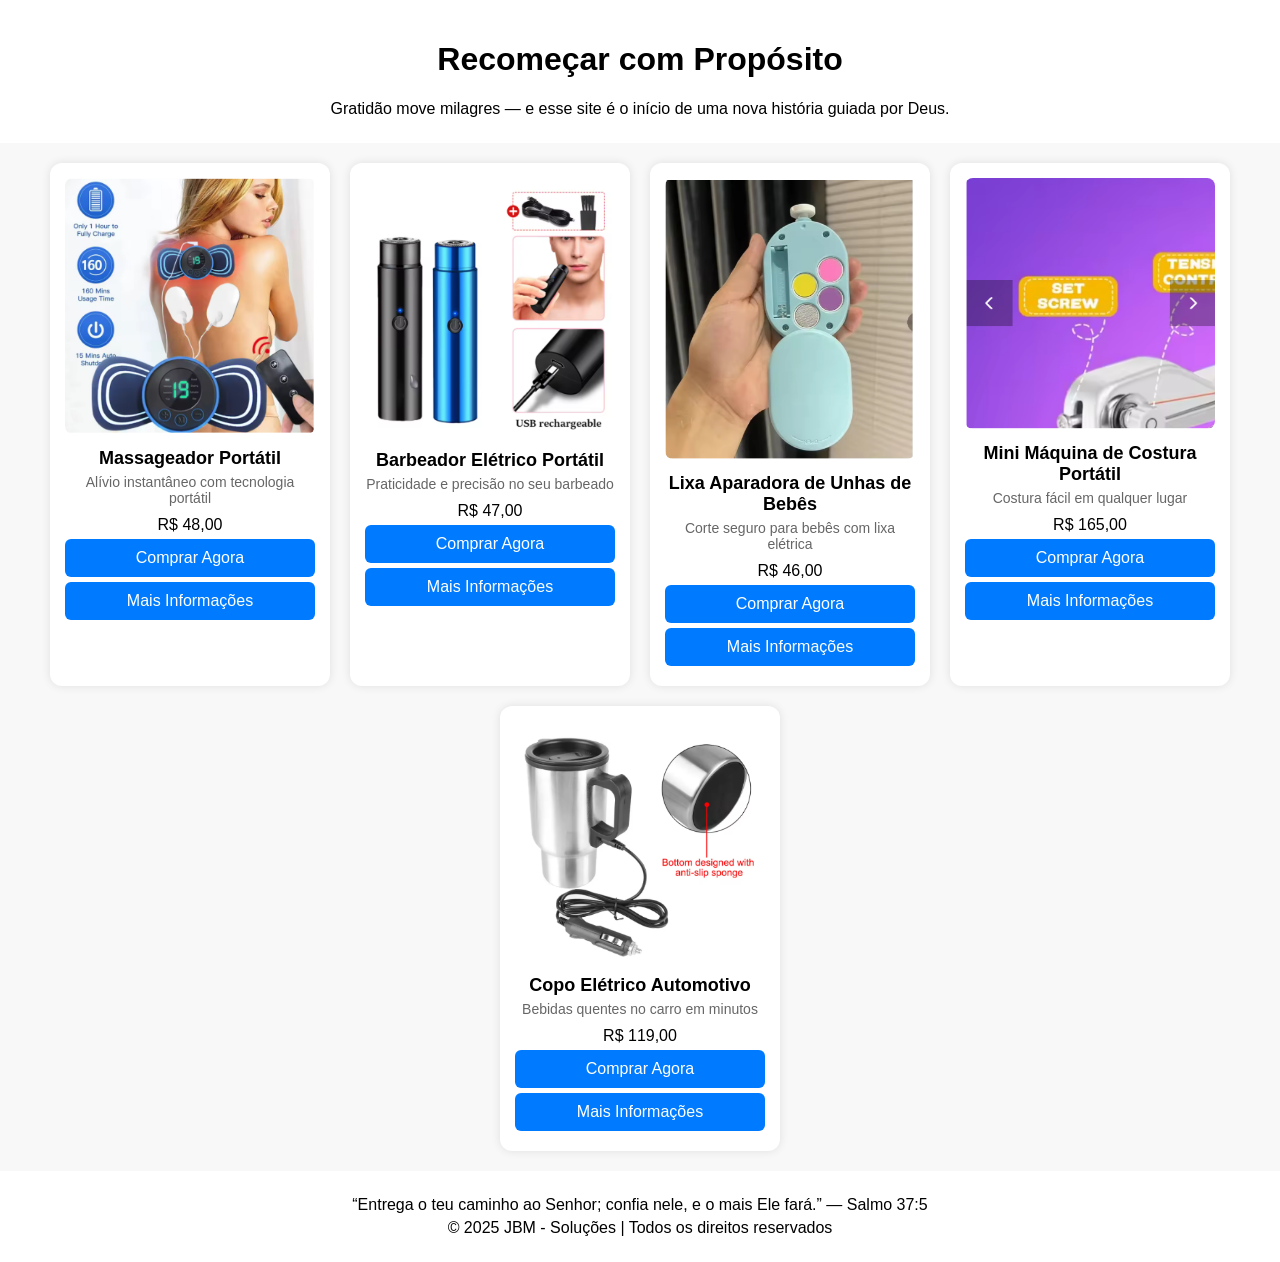
<file: index.html>
<!DOCTYPE html>
<html lang="pt-br">
<head>
    <meta charset="UTF-8">
    <meta name="viewport" content="width=device-width, initial-scale=1.0">
    <title>Recomeçar com Propósito</title>
    <style>
        body { font-family: Arial, sans-serif; margin: 0; padding: 0; background: #f8f8f8; }
        header, footer { text-align: center; padding: 20px; background: #fff; }
        .produtos { display: flex; flex-wrap: wrap; justify-content: center; gap: 20px; padding: 20px; }
        article { background: #fff; border-radius: 12px; box-shadow: 0 0 10px rgba(0,0,0,0.1); width: 250px; text-align: center; padding: 15px; }
        img { width: 100%; border-radius: 8px; transition: opacity 0.5s; }
        h2 { font-size: 18px; margin: 10px 0 5px; }
        p { font-size: 16px; margin: 5px 0; }
        .botoes a { display: block; margin: 5px 0; padding: 10px; background: #007bff; color: white; border-radius: 6px; text-decoration: none; }
        .botoes a:hover { background: #0056b3; }
        .descricao-resumida { font-size: 14px; color: #666; margin-bottom: 10px; }
    </style>
    <script>
        const imagens = {};
        function rotacionarImagem(id, imagensList) {
            let i = 0;
            imagens[id] = setInterval(() => {
                document.getElementById(id).src = imagensList[i];
                i = (i + 1) % imagensList.length;
            }, 1000);
        }
        function pararRotacao(id, original) {
            clearInterval(imagens[id]);
            document.getElementById(id).src = original;
        }

        window.onload = function () {
            const Produto1 = "Massageador Portátil";
            const Produto2 = "Barbeador Elétrico Portátil";
            const Produto3 = "Lixa Aparadora de Unhas de Bebês";
            const Produto4 = "Mini Máquina de Costura Portátil";
            const Produto5 = "Copo Elétrico Automotivo";

            const Valor1 = "R$ 48,00";
            const Valor2 = "R$ 47,00";
            const Valor3 = "R$ 46,00";
            const Valor4 = "R$ 165,00";
            const Valor5 = "R$ 119,00";

            const Desc1 = "Alívio instantâneo com tecnologia portátil";
            const Desc2 = "Praticidade e precisão no seu barbeado";
            const Desc3 = "Corte seguro para bebês com lixa elétrica";
            const Desc4 = "Costura fácil em qualquer lugar";
            const Desc5 = "Bebidas quentes no carro em minutos";

            document.getElementById("titulo1").innerText = Produto1;
            document.getElementById("titulo2").innerText = Produto2;
            document.getElementById("titulo3").innerText = Produto3;
            document.getElementById("titulo4").innerText = Produto4;
            document.getElementById("titulo5").innerText = Produto5;

            document.getElementById("valor1").innerText = Valor1;
            document.getElementById("valor2").innerText = Valor2;
            document.getElementById("valor3").innerText = Valor3;
            document.getElementById("valor4").innerText = Valor4;
            document.getElementById("valor5").innerText = Valor5;

            document.getElementById("desc1").innerText = Desc1;
            document.getElementById("desc2").innerText = Desc2;
            document.getElementById("desc3").innerText = Desc3;
            document.getElementById("desc4").innerText = Desc4;
            document.getElementById("desc5").innerText = Desc5;

            document.getElementById("btnComprar1").href = `pagamento.html?produto=${encodeURIComponent(Produto1)}&valor=${encodeURIComponent(Valor1)}`;
            document.getElementById("btnComprar2").href = `pagamento.html?produto=${encodeURIComponent(Produto2)}&valor=${encodeURIComponent(Valor2)}`;
            document.getElementById("btnComprar3").href = `pagamento.html?produto=${encodeURIComponent(Produto3)}&valor=${encodeURIComponent(Valor3)}`;
            document.getElementById("btnComprar4").href = `pagamento.html?produto=${encodeURIComponent(Produto4)}&valor=${encodeURIComponent(Valor4)}`;
            document.getElementById("btnComprar5").href = `pagamento.html?produto=${encodeURIComponent(Produto5)}&valor=${encodeURIComponent(Valor5)}`;
        };
    </script>
</head>
<body>
    <header>
        <h1>Recomeçar com Propósito</h1>
        <p>Gratidão move milagres — e esse site é o início de uma nova história guiada por Deus.</p>
    </header>

    <main>
        <section class="produtos">
            <!-- Produto 1 -->
            <article>
                <img id="produto1" src="img/IMAGEM1-1.PNG" alt="Produto 1"
                    onmouseover="rotacionarImagem('produto1', ['img/IMAGEM1-1.PNG', 'img/IMAGEM1-2.PNG', 'img/IMAGEM1-3.PNG'])"
                    onmouseout="pararRotacao('produto1', 'img/IMAGEM1-1.PNG')">
                <h2 id="titulo1"></h2>
                <p class="descricao-resumida" id="desc1"></p>
                <p id="valor1"></p>
                <div class="botoes">
                    <a id="btnComprar1">Comprar Agora</a>
                    <a href="detalhes-do-produto.html?produto=1">Mais Informações</a>
                </div>
            </article>

            <!-- Produto 2 -->
            <article>
                <img id="produto2" src="img/IMAGEM2-1.PNG" alt="Produto 2"
                    onmouseover="rotacionarImagem('produto2', ['img/IMAGEM2-1.PNG', 'img/IMAGEM2-2.PNG', 'img/IMAGEM2-3.PNG'])"
                    onmouseout="pararRotacao('produto2', 'img/IMAGEM2-1.PNG')">
                <h2 id="titulo2"></h2>
                <p class="descricao-resumida" id="desc2"></p>
                <p id="valor2"></p>
                <div class="botoes">
                    <a id="btnComprar2">Comprar Agora</a>
                    <a href="detalhes-do-produto.html?produto=2">Mais Informações</a>
                </div>
            </article>

            <!-- Produto 3 -->
            <article>
                <img id="produto3" src="img/IMAGEM3-1.PNG" alt="Produto 3"
                    onmouseover="rotacionarImagem('produto3', ['img/IMAGEM3-1.PNG', 'img/IMAGEM3-2.PNG', 'img/IMAGEM3-3.PNG'])"
                    onmouseout="pararRotacao('produto3', 'img/IMAGEM3-1.PNG')">
                <h2 id="titulo3"></h2>
                <p class="descricao-resumida" id="desc3"></p>
                <p id="valor3"></p>
                <div class="botoes">
                    <a id="btnComprar3">Comprar Agora</a>
                    <a href="detalhes-do-produto.html?produto=3">Mais Informações</a>
                </div>
            </article>

            <!-- Produto 4 -->
            <article>
                <img id="produto4" src="img/IMAGEM4-1.PNG" alt="Produto 4"
                    onmouseover="rotacionarImagem('produto4', ['img/IMAGEM4-1.PNG', 'img/IMAGEM4-2.PNG', 'img/IMAGEM4-3.PNG'])"
                    onmouseout="pararRotacao('produto4', 'img/IMAGEM4-1.PNG')">
                <h2 id="titulo4"></h2>
                <p class="descricao-resumida" id="desc4"></p>
                <p id="valor4"></p>
                <div class="botoes">
                    <a id="btnComprar4">Comprar Agora</a>
                    <a href="detalhes-do-produto.html?produto=4">Mais Informações</a>
                </div>
            </article>

            <!-- Produto 5 -->
            <article>
                <img id="produto5" src="img/IMAGEM5-1.PNG" alt="Produto 5"
                    onmouseover="rotacionarImagem('produto5', ['img/IMAGEM5-1.PNG', 'img/IMAGEM5-2.PNG', 'img/IMAGEM5-3.PNG'])"
                    onmouseout="pararRotacao('produto5', 'img/IMAGEM5-1.PNG')">
                <h2 id="titulo5"></h2>
                <p class="descricao-resumida" id="desc5"></p>
                <p id="valor5"></p>
                <div class="botoes">
                    <a id="btnComprar5">Comprar Agora</a>
                    <a href="detalhes-do-produto.html?produto=5">Mais Informações</a>
                </div>
            </article>
        </section>
    </main>

    <footer>
        <p>“Entrega o teu caminho ao Senhor; confia nele, e o mais Ele fará.” — Salmo 37:5</p>
        <p>© 2025 JBM - Soluções | Todos os direitos reservados</p>
    </footer>
</body>
</html>
</file>
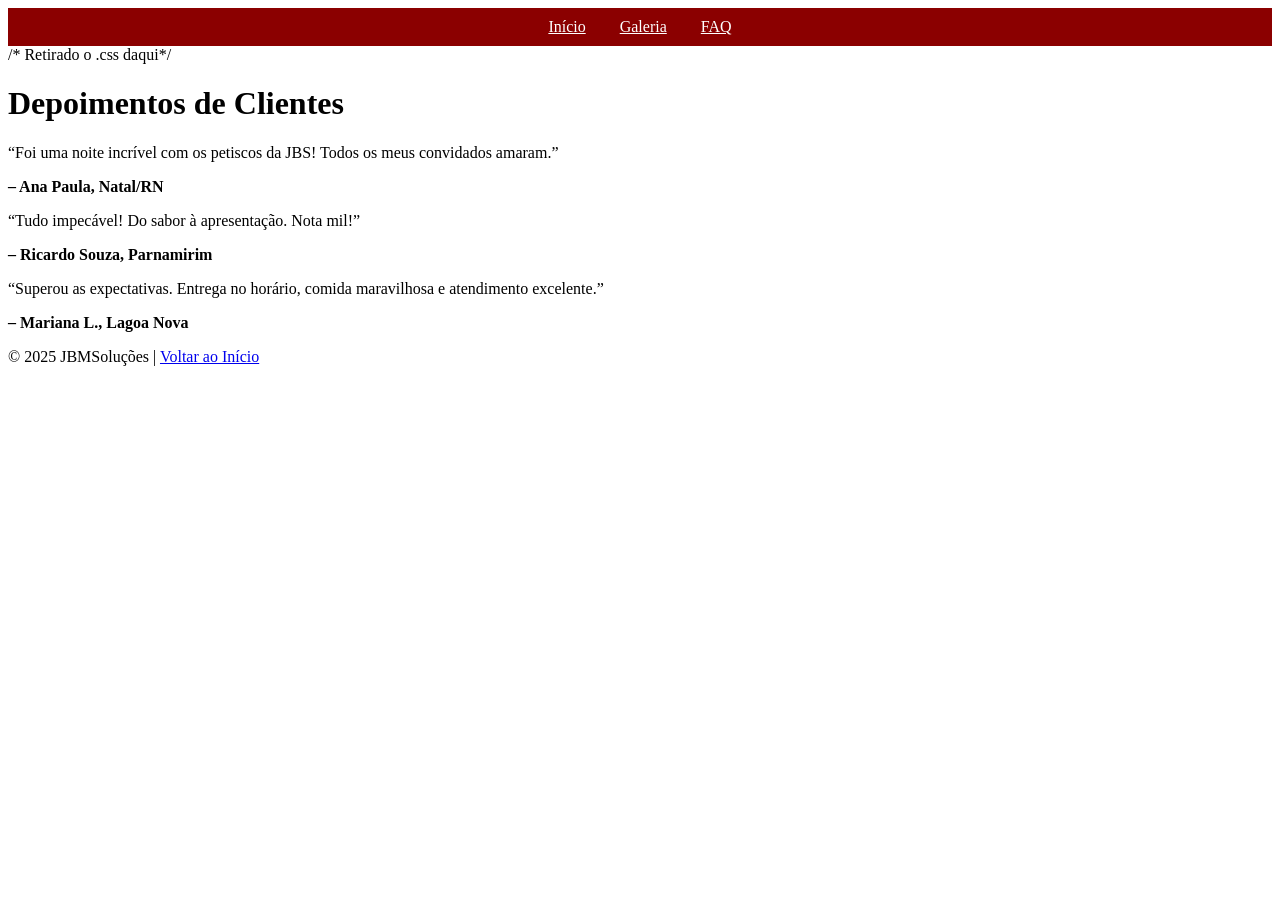
<file: depoimentos.html>
<!DOCTYPE html>
<html lang="pt-br">
<head>
  <meta charset="UTF-8">
  <title>Depoimentos | JBMSoluções</title>
  <link rel="stylesheet" href="style.css">
</head>
<body>
  <nav style="background-color: #8B0000; text-align: center; padding: 10px;">
    <a href="index.html" style="color: white; margin: 0 15px;">Início</a>
    <a href="galeria.html" style="color: white; margin: 0 15px;">Galeria</a>
    <a href="faq.html" style="color: white; margin: 0 15px;">FAQ</a>
  </nav>
   /*  Retirado o .css daqui*/
  <div class="container">
    <h1>Depoimentos de Clientes</h1>
    
    <div class="card">
      <p>“Foi uma noite incrível com os petiscos da JBS! Todos os meus convidados amaram.”</p>
      <strong>– Ana Paula, Natal/RN</strong>
    </div>

    <div class="card">
      <p>“Tudo impecável! Do sabor à apresentação. Nota mil!”</p>
      <strong>– Ricardo Souza, Parnamirim</strong>
    </div>

    <div class="card">
      <p>“Superou as expectativas. Entrega no horário, comida maravilhosa e atendimento excelente.”</p>
      <strong>– Mariana L., Lagoa Nova</strong>
    </div>
  </div>

  <footer>
    <p>© 2025 JBMSoluções | <a href="index.html">Voltar ao Início</a></p>
  </footer>
</body>
</html>
</file>
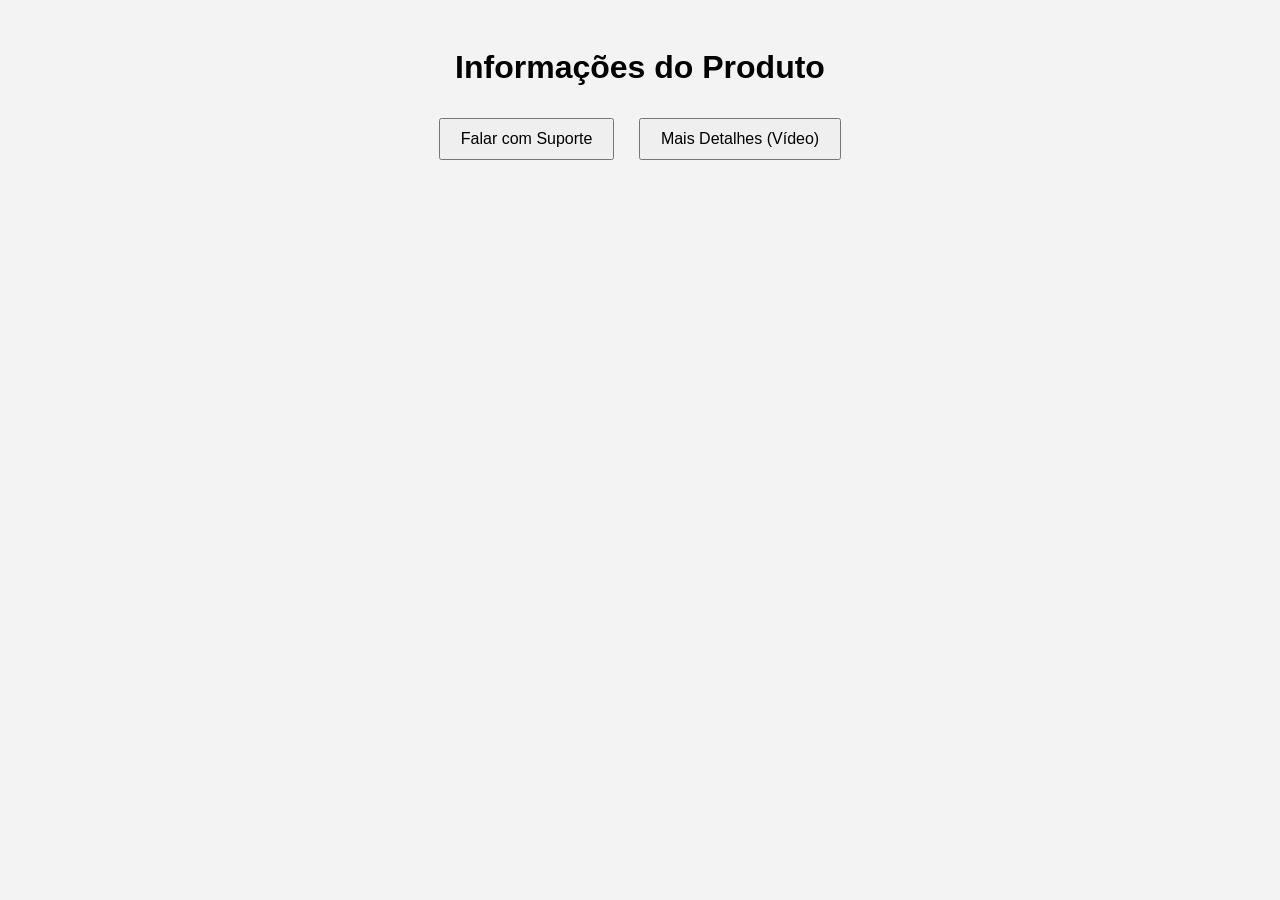
<file: detalhes-do-produto.html>
<!DOCTYPE html>
<html lang="pt-br">
<head>
    <meta charset="UTF-8">
    <title>Detalhes do Produto</title>
    <style>
        body { font-family: Arial, sans-serif; padding: 20px; text-align: center; background: #f3f3f3; }
        button { margin: 10px; padding: 10px 20px; font-size: 16px; }
        iframe { margin-top: 20px; width: 90%; height: 360px; }
    </style>
</head>
<body>
    <h1>Informações do Produto</h1>
    <div class="botoes">
        <button onclick="falarSuporte()">Falar com Suporte</button>
        <button onclick="verVideo()">Mais Detalhes (Vídeo)</button>
    </div>
    <div id="conteudoExtra"></div>

    <script>
        function falarSuporte() {
            window.open("https://wa.me/5584981561366", "_blank");
        }
        function verVideo() {
            const urlParams = new URLSearchParams(window.location.search);
            const produto = urlParams.get('produto');
            document.getElementById("conteudoExtra").innerHTML = `
                <h2>Vídeo do Produto ${produto}</h2>
                <video controls src="video/VIDEO${produto}.mp4"></video>
            `;
        }
    </script>
</body>
</html>
</file>
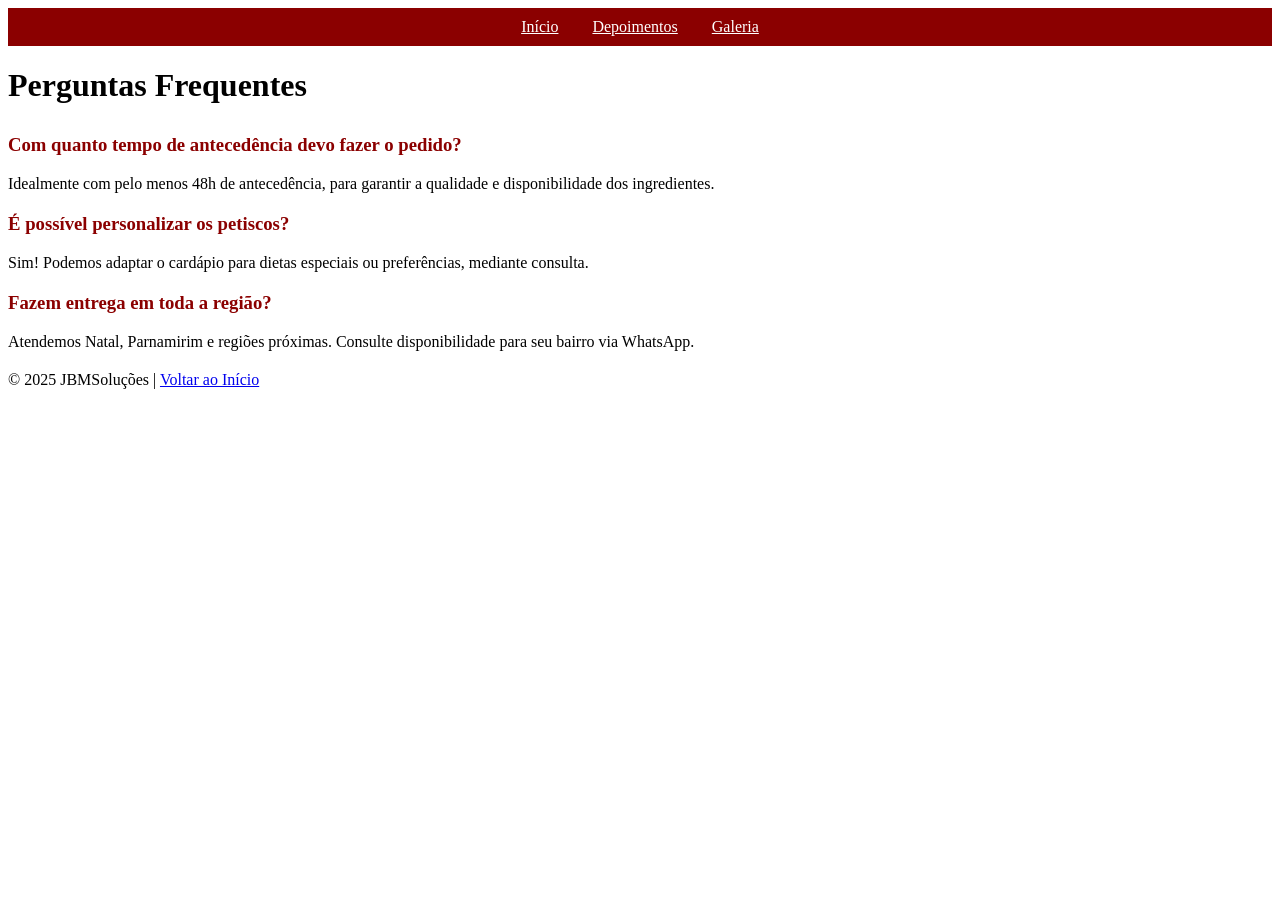
<file: faq.html>
<!DOCTYPE html>
<html lang="pt-br">
<head>
  <meta charset="UTF-8">
  <title>Perguntas Frequentes | JBMSoluções</title>
  <link rel="stylesheet" href="style.css">
  <style>
    /* Destacando o icone atvo na pagina inicial */
    .faq {
      margin-top: 30px;
    }
    .faq-item {
      margin-bottom: 20px;
    }
    .faq-item h3 {
      color: #8B0000;
    }
  </style>
</head>
<body>
  <nav style="background-color: #8B0000; text-align: center; padding: 10px;">
    <a href="index.html" style="color: white; margin: 0 15px;">Início</a>
    <a href="depoimentos.html" style="color: white; margin: 0 15px;">Depoimentos</a>
    <a href="galeria.html" style="color: white; margin: 0 15px;">Galeria</a>
  </nav>

  <div class="container">
    <h1>Perguntas Frequentes</h1>

    <div class="faq">
      <div class="faq-item">
        <h3>Com quanto tempo de antecedência devo fazer o pedido?</h3>
        <p>Idealmente com pelo menos 48h de antecedência, para garantir a qualidade e disponibilidade dos ingredientes.</p>
      </div>
      <div class="faq-item">
        <h3>É possível personalizar os petiscos?</h3>
        <p>Sim! Podemos adaptar o cardápio para dietas especiais ou preferências, mediante consulta.</p>
      </div>
      <div class="faq-item">
        <h3>Fazem entrega em toda a região?</h3>
        <p>Atendemos Natal, Parnamirim e regiões próximas. Consulte disponibilidade para seu bairro via WhatsApp.</p>
      </div>
    </div>
  </div>

  <footer>
    <p>© 2025 JBMSoluções | <a href="index.html">Voltar ao Início</a></p>
  </footer>
</body>
</html>
</file>
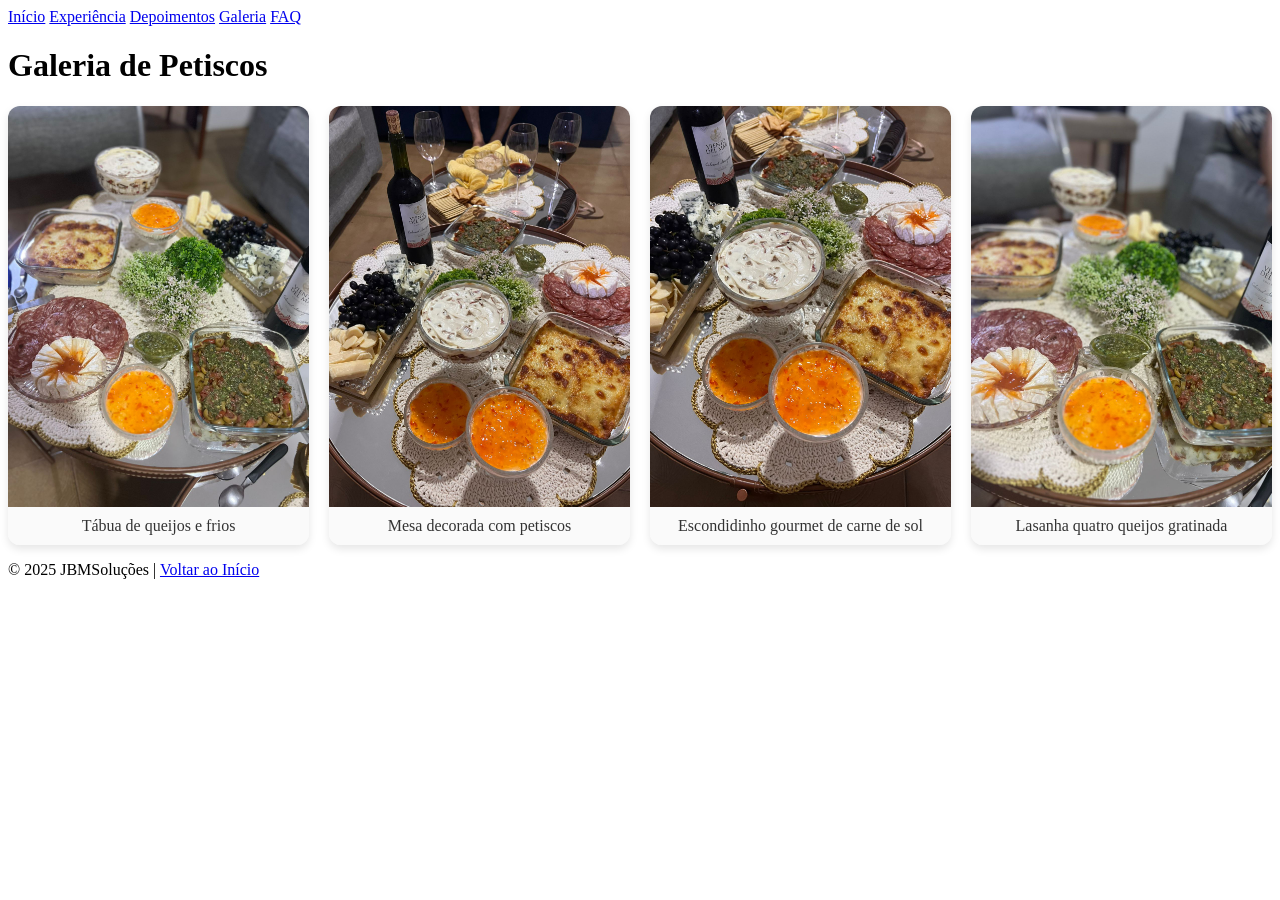
<file: galeria.html>
<!DOCTYPE html>
<html lang="pt-br">
<head>
  <meta charset="UTF-8">
  <title>Galeria de Petiscos | JBMSoluções</title>
  <link rel="stylesheet" href="style.css">
</head>
<body>
  <nav>
    <a href="index.html">Início</a>
    <a href="experiencia.html">Experiência</a>
    <a href="depoimentos.html">Depoimentos</a>
    <a href="galeria.html">Galeria</a>
    <a href="faq.html">FAQ</a>
  </nav>

  <div class="container">
    <h1>Galeria de Petiscos</h1>
    <div class="galeria">
      <div class="galeria-item">
        <img src="assets/petisco01.jpg" alt="Tábua de queijos e frios">
        <div class="caption">Tábua de queijos e frios</div>
      </div>
      <div class="galeria-item">
        <img src="assets/petisco02.jpg" alt="Mesa decorada com petiscos">
        <div class="caption">Mesa decorada com petiscos</div>
      </div>
      <div class="galeria-item">
        <img src="assets/petisco03.jpg" alt="Escondidinho gourmet de carne de sol">
        <div class="caption">Escondidinho gourmet de carne de sol</div>
      </div>
      <div class="galeria-item">
        <img src="assets/petisco04.jpg" alt="Lasanha quatro queijos gratinada">
        <div class="caption">Lasanha quatro queijos gratinada</div>
      </div>
    </div>
  </div>

  <footer>
    <p>© 2025 JBMSoluções | <a href="index.html">Voltar ao Início</a></p>
  </footer>
</body>
</html>
</file>
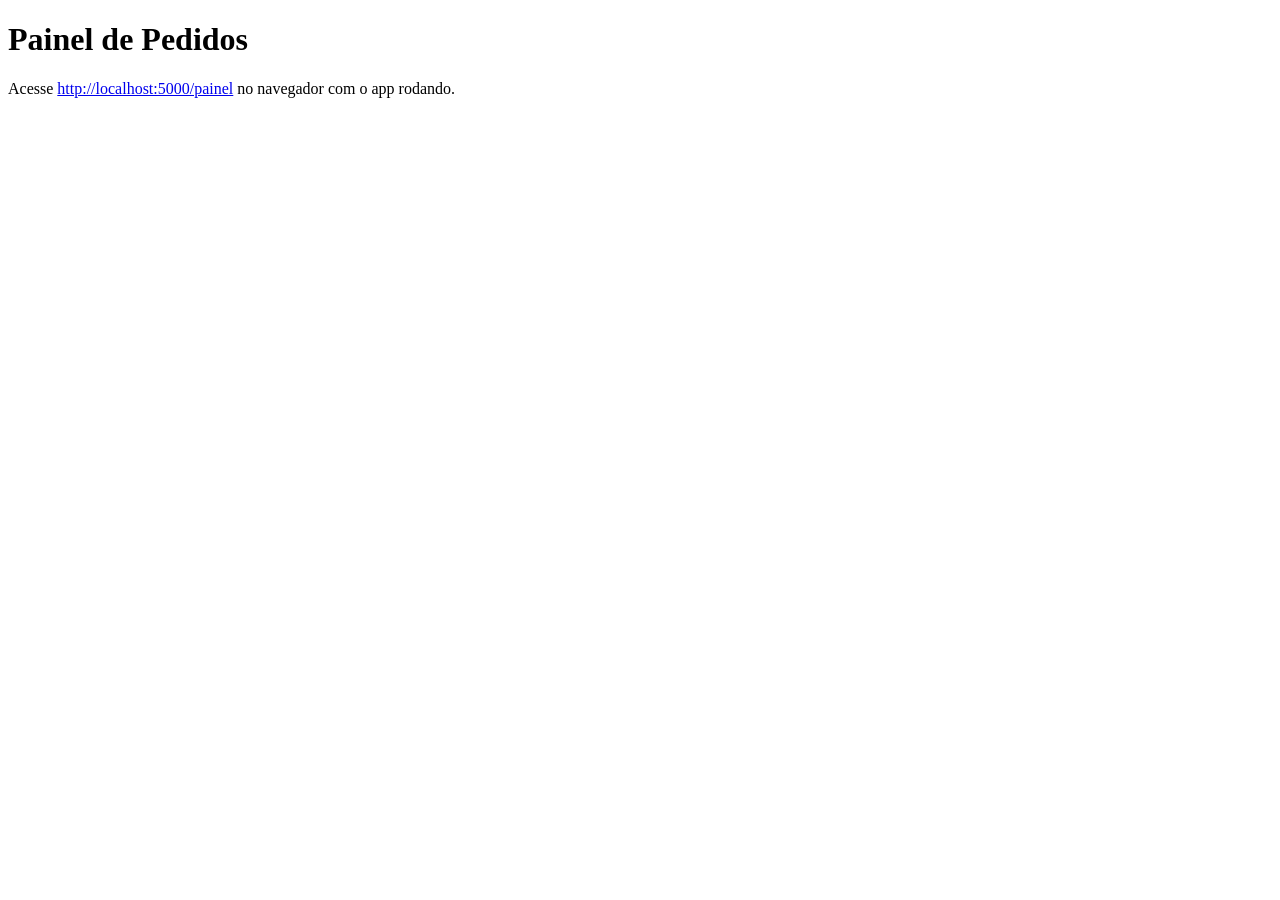
<file: painel.html>
<!DOCTYPE html>
<html lang="pt-br">
<head>
  <meta charset="UTF-8">
  <title>Painel de Pedidos</title>
</head>
<body>
  <h1>Painel de Pedidos</h1>
  <p>Acesse <a href="/painel">http://localhost:5000/painel</a> no navegador com o app rodando.</p>
</body>
</html>
</file>
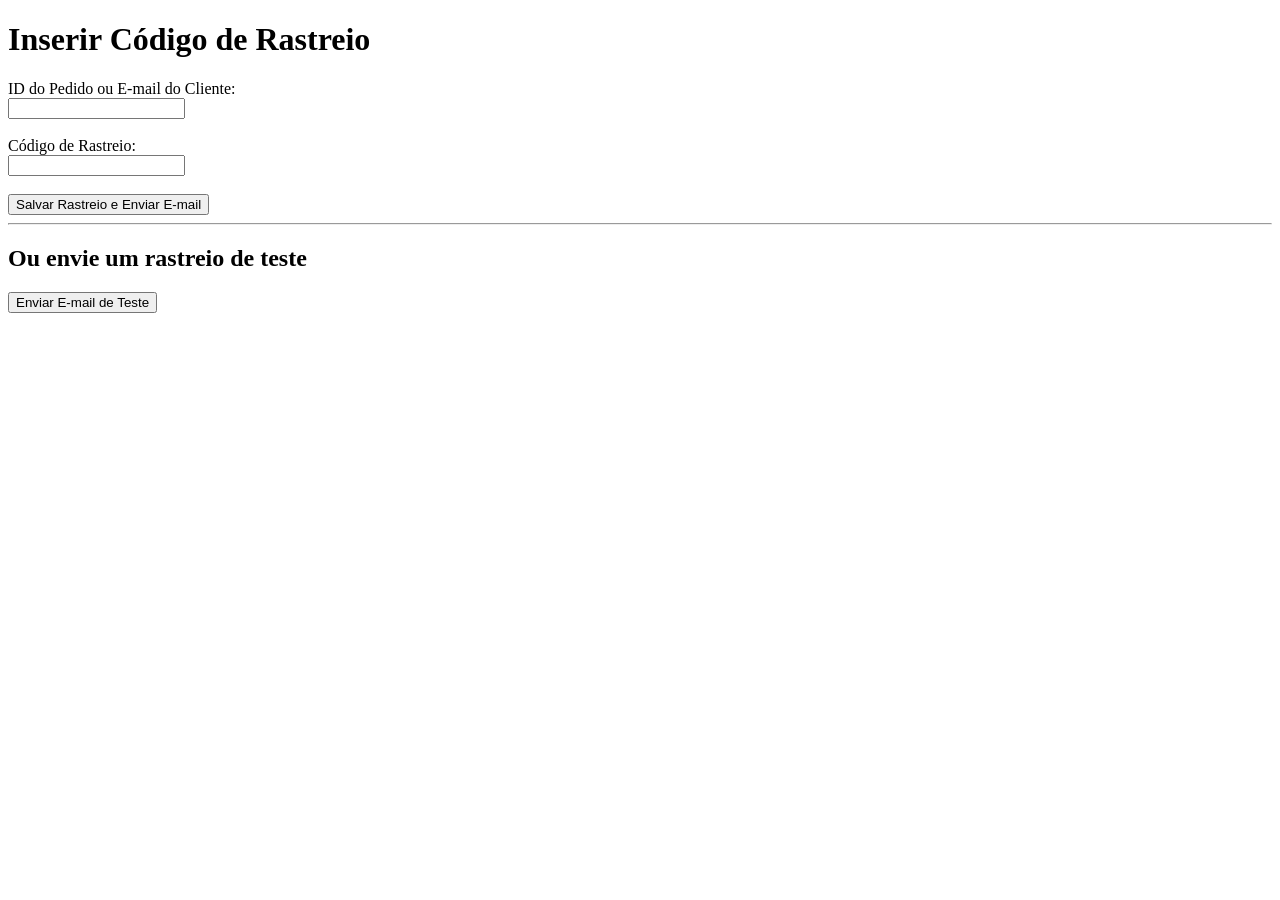
<file: rastreamento.html>
<!DOCTYPE html>
<html lang="pt-br">
<head>
  <meta charset="UTF-8" />
  <title>Inserir Código de Rastreio</title>
</head>
<body>
  <h1>Inserir Código de Rastreio</h1>
  <form method="POST" action="/salvar-rastreio">
    <label for="pedido">ID do Pedido ou E-mail do Cliente:</label><br />
    <input type="text" id="pedido" name="pedido" required /><br /><br />

    <label for="codigo">Código de Rastreio:</label><br />
    <input type="text" id="codigo" name="codigo" required /><br /><br />

    <button type="submit">Salvar Rastreio e Enviar E-mail</button>
  </form>

  <hr>
  <h2>Ou envie um rastreio de teste</h2>
  <form method="POST" action="/teste-rastreio">
    <input type="hidden" name="pedido" value="jbm5688@gmail.com" />
    <input type="hidden" name="codigo" value="TESTE123456BR" />
    <button type="submit">Enviar E-mail de Teste</button>
  </form>
</body>
</html>
</file>
<file: style.css>
.galeria {
      display: grid;
      grid-template-columns: repeat(auto-fit, minmax(240px, 1fr));
      gap: 20px;
    }
  .galeria-item {
      display: flex;
      flex-direction: column;
      border-radius: 12px;
      overflow: hidden;
      box-shadow: 0 4px 8px rgba(0,0,0,0.1);
    }
  .galeria-item img {
      width: 100%;
      display: block;
    }
  .caption {
      padding: 10px;
      background: #fafafa;
      text-align: center;
      font-size: 1em;
      color: #333;
    }
   /* Destacando o icone atvo na pagina inicial */
    nav a.active {
      color: #fafafa;             /* cor do texto ativo */
      background-color: #a10000;  /* fundo destacado */
      border-radius: 4px;
      padding: 5px 10px;
    }
</file>
